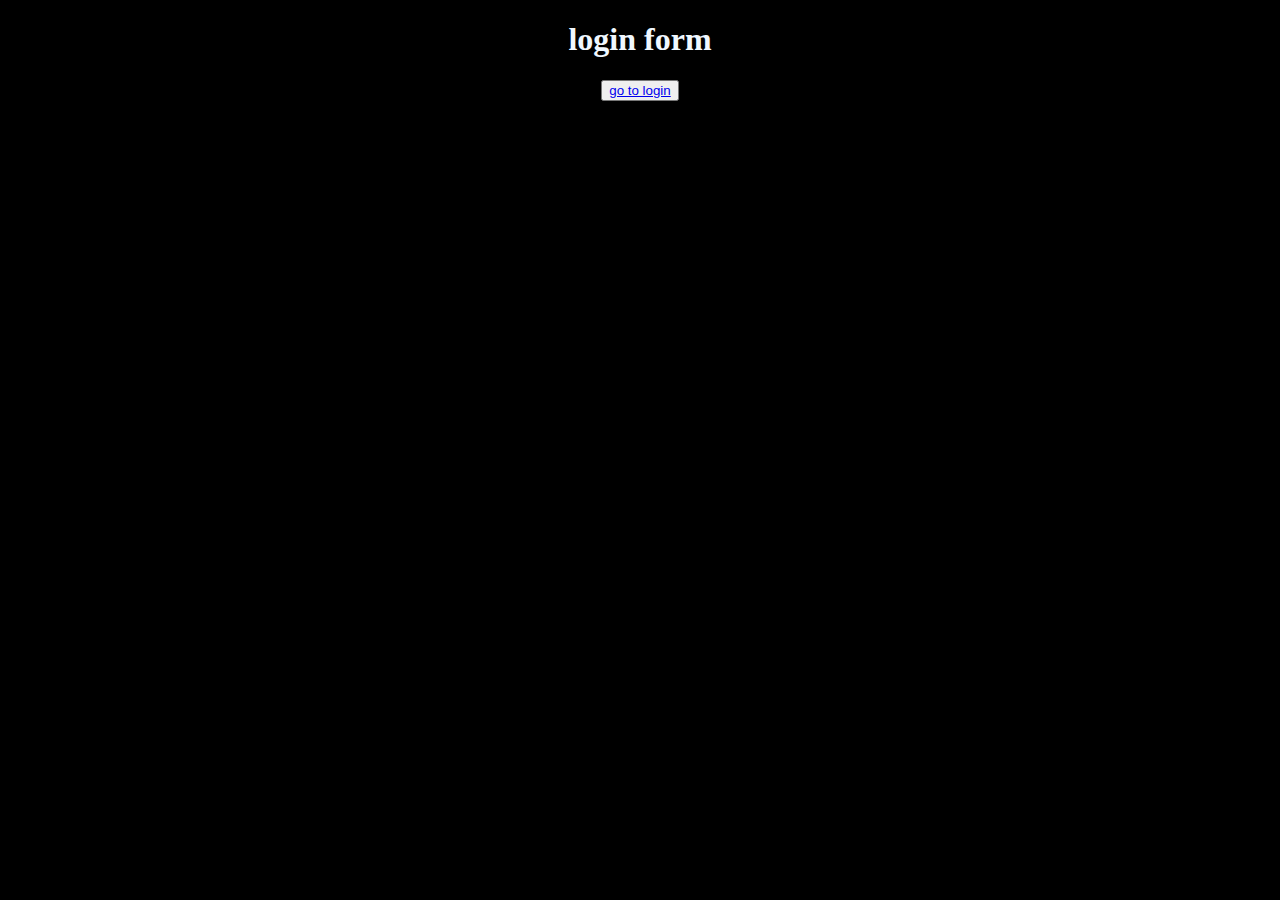
<file: index.html>
<!DOCTYPE html>
<html lang="en">
<head>
    <meta charset="UTF-8">
    <meta http-equiv="X-UA-Compatible" content="IE=edge">
    <meta name="viewport" content="width=device-width, initial-scale=1.0">
    <title>lgin</title>
    <link rel="stylesheet" href="style.css">
</head>
<body>
      <center> <h1>login form</h1> 
        <button>
         <a href="./index1.html">go to login</a>
        </button>
    </center>
</body>
</html>
</file>
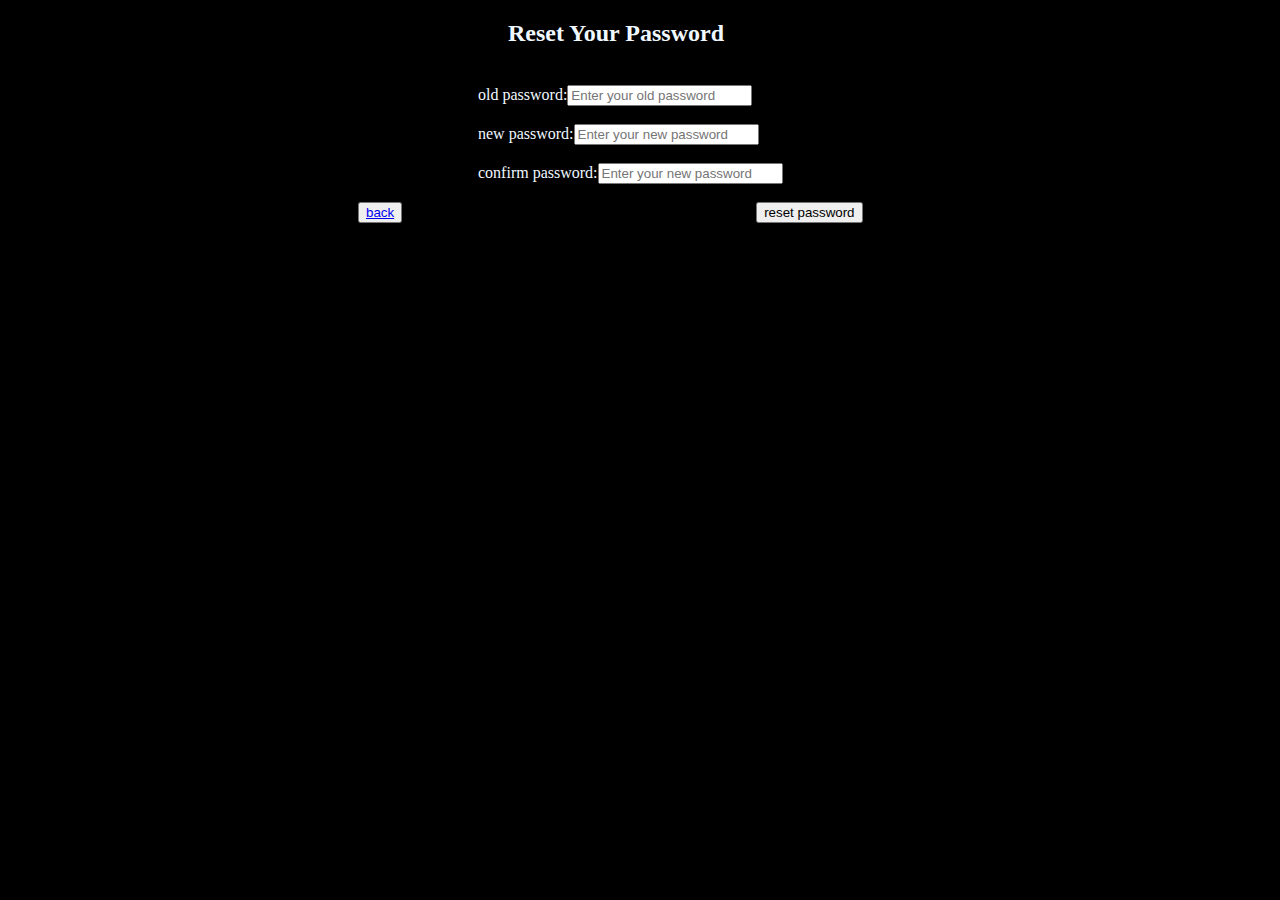
<file: forgotpass.html>
<!DOCTYPE html>
<html lang="en">
<head>
    <meta charset="UTF-8">
    <meta http-equiv="X-UA-Compatible" content="IE=edge">
    <meta name="viewport" content="width=device-width, initial-scale=1.0">
    <link rel="stylesheet" href="./forgot.css">
    <title>forgotpassword</title>
</head>
<form>
    <h2>Reset Your Password</h2><br>
    <div id="main">
    <label for="old">old password:<input type="text" placeholder="Enter your old password"></label><br><br>
    <label for="new">new password:<input type="text" placeholder="Enter your new password"></label><br><br>
    <label for="confirm">confirm password:<input type="text" placeholder="Enter your new password"></label><br><br>
    </div>
    <label for="back" id="back">
        <button><a href="./index1.html">back</a></button>
    </label>
    <label for="reset" id="reset">
        <button>reset password</button>
    </label>
</form>        
</body>
</html>
</file>
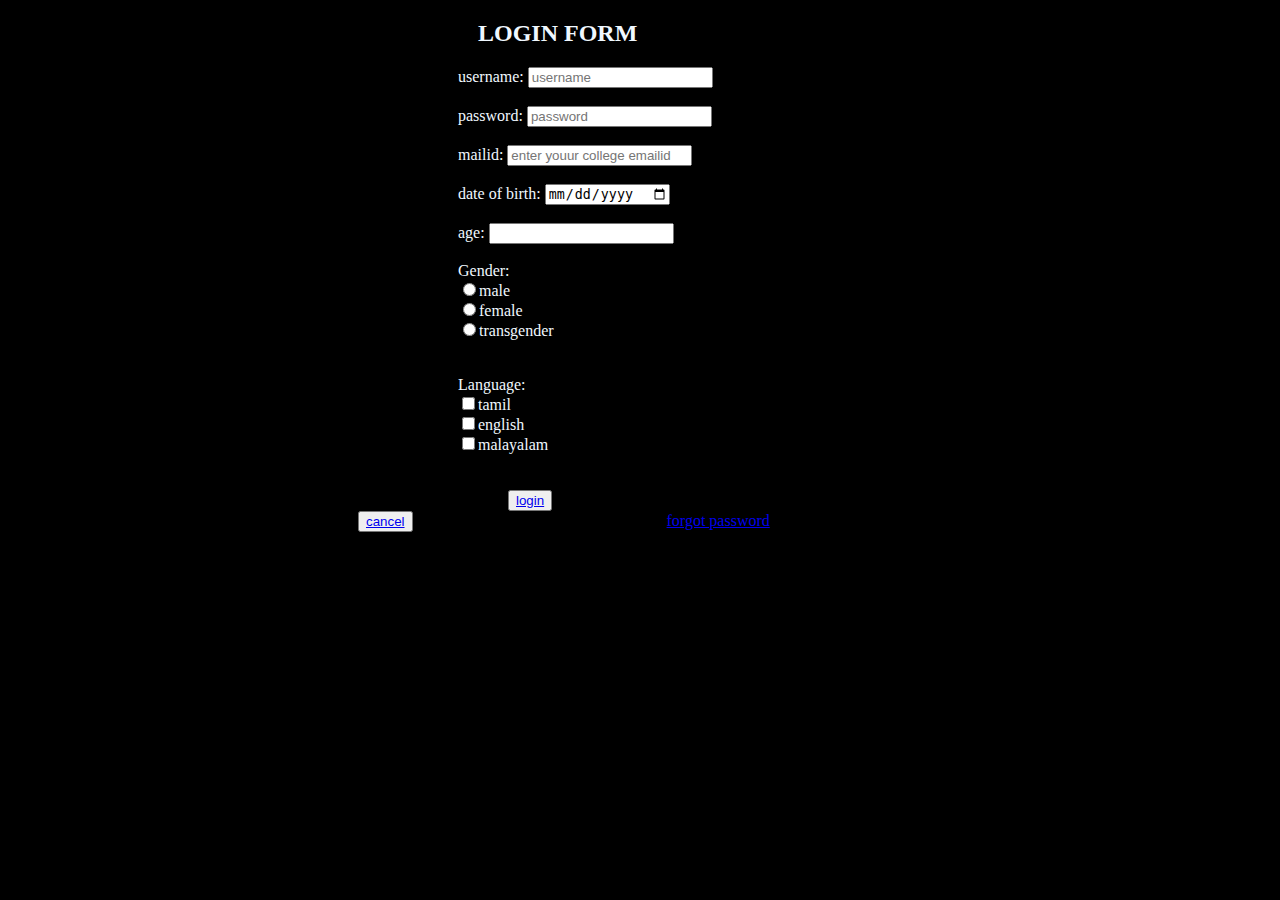
<file: index1.html>
<!DOCTYPE html>
<html lang="en">
<head>
    <meta charset="UTF-8">
    <meta http-equiv="X-UA-Compatible" content="IE=edge">
    <meta name="viewport" content="width=device-width, initial-scale=1.0">
    <link rel="stylesheet" href="./style1.css">
    <title>login form</title>
</head>
    <form>
    <div id="login"><h2>LOGIN FORM</h2></div>
<div id="first">
        <label for="username">username:
            <input type="text" placeholder="username" required>
        </label>
        <br>
        <br>
        <label for="password">password:
            <input type="password" placeholder="password">
        </label>
        <br><br>
        <label for="mail id">mailid:
            <input type="email" placeholder="enter youur college emailid">
        </label>
        <br><br>
        <label for="dob">date of birth:
            <input type="date">
        </label>
        <br><br>
        <label for="age">age:
            <input type="number" required>
        </label>
        <br><br>
        <label for="gender" >Gender: <br>
            <input type="radio" name="gender">male <br>
            <input type="radio" name="gender">female <br>
            <input type="radio" name="gender">transgender <br>
        </label>
        <br><br>
        <label for="language">Language: <br>
            <input type="checkbox" name="tamil">tamil <br>
            <input type="checkbox" name="english">english <br>
            <input type="checkbox" name="malayalam">malayalam <br>
        </label>
        <br><br>
    </div>
    
        
            <button id="login2">
                <a href="https://yashwanthvijayakumar.github.io/project-1/">login</a>
            </button>
        
       
        <br>
        <label for="cancel" id="cancel">
            <button><a href="./index.html">cancel</a></button>
        </label>
        <label for="forgotpassword" id="forgot">
            <a href="./forgotpass.html">forgot password</a>
        </label>
    </form>
</body>
</html>
</file>
<file: style.css>
body{
    background-color: black;
    color: aliceblue;
}
</file>
<file: style1.css>
body{
    background-color: black;
    color: aliceblue;
    align-items: center;
    justify-content: center;
}
#login{
    margin-left: 470px;
}
#first{
    margin-left: 450px;
}
#login2{
    margin-left: 500px;
}
#cancel{
    margin-left: 350px;
}
#forgot{
    margin-left: 250px;
}
</file>
<file: forgot.css>
body{
    background-color: black;
    color: aliceblue;
}


h2{
    margin-left: 500px;
}
#main{
    margin-left: 470px;
}


#back{
    margin-left: 350px;
}
#reset{
    margin-left: 350px;
}
</file>
